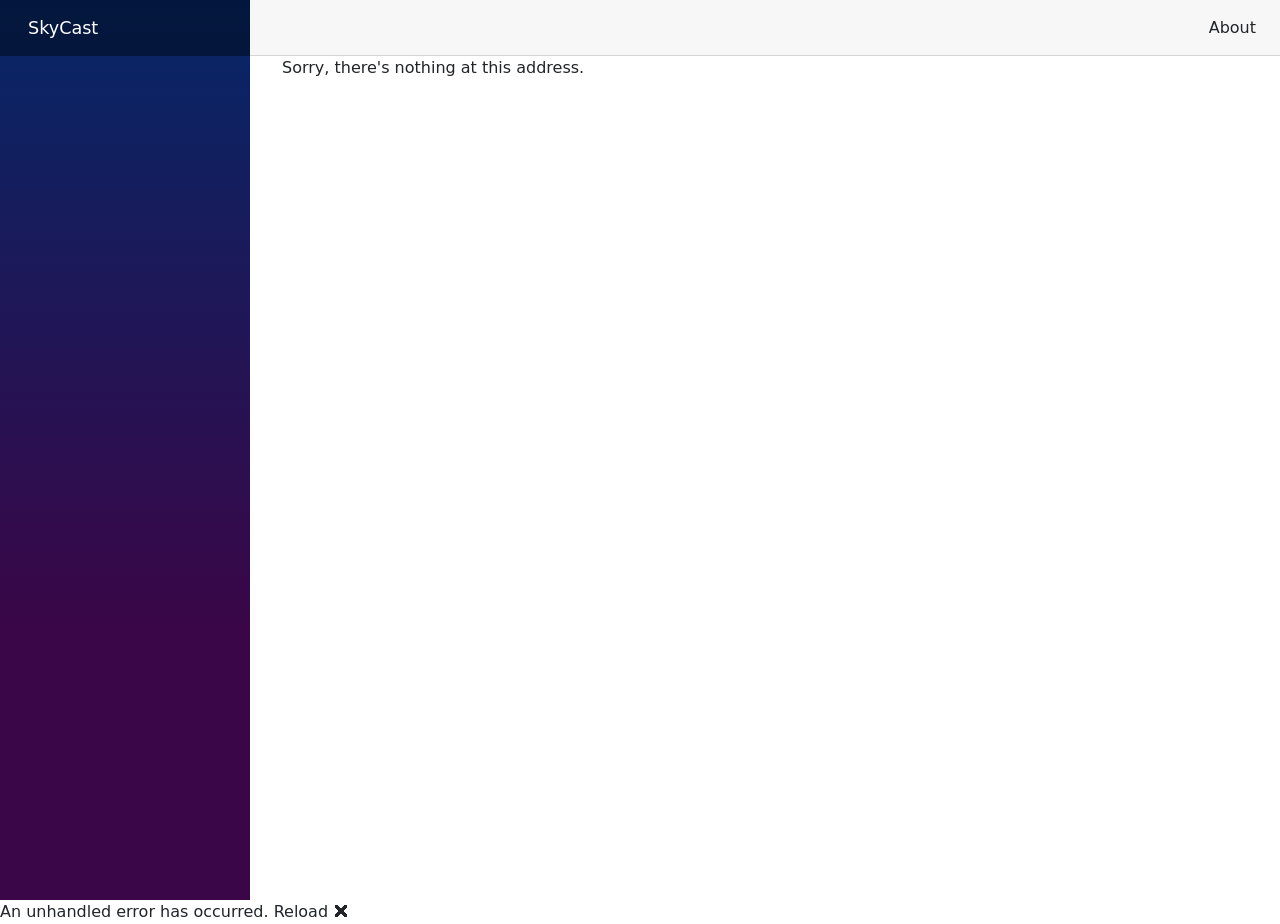
<file: dotmetweathermega/index.html>
<!DOCTYPE html>
<html lang="en">

<head>
    <meta charset="utf-8" />
    <meta name="viewport" content="width=device-width, initial-scale=1.0" />
    <title>SkyCast</title>
    <base href="/dotmetweathermega/" />
    <link rel="stylesheet" href="css/bootstrap/bootstrap.min.css" />
    <link rel="stylesheet" href="css/app.css" />
    <link rel="icon" type="image/png" href="favicon.png" />
    <link href="SkyCast.styles.css" rel="stylesheet" />
    <link href="css/app.css" rel=" stylesheet"/>
</head>

<body>
    <div id="app">
        <svg class="loading-progress">
            <circle r="40%" cx="50%" cy="50%" />
            <circle r="40%" cx="50%" cy="50%" />
        </svg>
        <div class="loading-progress-text"></div>
    </div>

    <div id="blazor-error-ui">
        An unhandled error has occurred.
        <a href="" class="reload">Reload</a>
        <a class="dismiss">🗙</a>
    </div>
    <script src="_framework/blazor.webassembly.js"></script>
</body>

</html>
</file>
<file: dotmetweathermega/SkyCast.styles.css>
/* dotmetweathermega/Layout/MainLayout.razor.rz.scp.css */
.page[b-r5f1tllm5b] {
    position: relative;
    display: flex;
    flex-direction: column;
}

main[b-r5f1tllm5b] {
    flex: 1;
}

.sidebar[b-r5f1tllm5b] {
    background-image: linear-gradient(180deg, rgb(5, 39, 103) 0%, #3a0647 70%);
}

.top-row[b-r5f1tllm5b] {
    background-color: #f7f7f7;
    border-bottom: 1px solid #d6d5d5;
    justify-content: flex-end;
    height: 3.5rem;
    display: flex;
    align-items: center;
}

    .top-row[b-r5f1tllm5b]  a, .top-row[b-r5f1tllm5b]  .btn-link {
        white-space: nowrap;
        margin-left: 1.5rem;
        text-decoration: none;
    }

    .top-row[b-r5f1tllm5b]  a:hover, .top-row[b-r5f1tllm5b]  .btn-link:hover {
        text-decoration: underline;
    }

    .top-row[b-r5f1tllm5b]  a:first-child {
        overflow: hidden;
        text-overflow: ellipsis;
    }

@media (max-width: 640.98px) {
    .top-row[b-r5f1tllm5b] {
        justify-content: space-between;
    }

    .top-row[b-r5f1tllm5b]  a, .top-row[b-r5f1tllm5b]  .btn-link {
        margin-left: 0;
    }
}

@media (min-width: 641px) {
    .page[b-r5f1tllm5b] {
        flex-direction: row;
    }

    .sidebar[b-r5f1tllm5b] {
        width: 250px;
        height: 100vh;
        position: sticky;
        top: 0;
    }

    .top-row[b-r5f1tllm5b] {
        position: sticky;
        top: 0;
        z-index: 1;
    }

    .top-row.auth[b-r5f1tllm5b]  a:first-child {
        flex: 1;
        text-align: right;
        width: 0;
    }

    .top-row[b-r5f1tllm5b], article[b-r5f1tllm5b] {
        padding-left: 2rem !important;
        padding-right: 1.5rem !important;
    }
}
/* dotmetweathermega/Layout/NavMenu.razor.rz.scp.css */
.navbar-toggler[b-69yc4dh78f] {
    background-color: rgba(255, 255, 255, 0.1);
}

.top-row[b-69yc4dh78f] {
    height: 3.5rem;
    background-color: rgba(0,0,0,0.4);
}

.navbar-brand[b-69yc4dh78f] {
    font-size: 1.1rem;
}

.bi[b-69yc4dh78f] {
    display: inline-block;
    position: relative;
    width: 1.25rem;
    height: 1.25rem;
    margin-right: 0.75rem;
    top: -1px;
    background-size: cover;
}

.bi-house-door-fill-nav-menu[b-69yc4dh78f] {
    background-image: url("data:image/svg+xml,%3Csvg xmlns='http://www.w3.org/2000/svg' width='16' height='16' fill='white' class='bi bi-house-door-fill' viewBox='0 0 16 16'%3E%3Cpath d='M6.5 14.5v-3.505c0-.245.25-.495.5-.495h2c.25 0 .5.25.5.5v3.5a.5.5 0 0 0 .5.5h4a.5.5 0 0 0 .5-.5v-7a.5.5 0 0 0-.146-.354L13 5.793V2.5a.5.5 0 0 0-.5-.5h-1a.5.5 0 0 0-.5.5v1.293L8.354 1.146a.5.5 0 0 0-.708 0l-6 6A.5.5 0 0 0 1.5 7.5v7a.5.5 0 0 0 .5.5h4a.5.5 0 0 0 .5-.5Z'/%3E%3C/svg%3E");
}

.bi-plus-square-fill-nav-menu[b-69yc4dh78f] {
    background-image: url("data:image/svg+xml,%3Csvg xmlns='http://www.w3.org/2000/svg' width='16' height='16' fill='white' class='bi bi-plus-square-fill' viewBox='0 0 16 16'%3E%3Cpath d='M2 0a2 2 0 0 0-2 2v12a2 2 0 0 0 2 2h12a2 2 0 0 0 2-2V2a2 2 0 0 0-2-2H2zm6.5 4.5v3h3a.5.5 0 0 1 0 1h-3v3a.5.5 0 0 1-1 0v-3h-3a.5.5 0 0 1 0-1h3v-3a.5.5 0 0 1 1 0z'/%3E%3C/svg%3E");
}

.bi-list-nested-nav-menu[b-69yc4dh78f] {
    background-image: url("data:image/svg+xml,%3Csvg xmlns='http://www.w3.org/2000/svg' width='16' height='16' fill='white' class='bi bi-list-nested' viewBox='0 0 16 16'%3E%3Cpath fill-rule='evenodd' d='M4.5 11.5A.5.5 0 0 1 5 11h10a.5.5 0 0 1 0 1H5a.5.5 0 0 1-.5-.5zm-2-4A.5.5 0 0 1 3 7h10a.5.5 0 0 1 0 1H3a.5.5 0 0 1-.5-.5zm-2-4A.5.5 0 0 1 1 3h10a.5.5 0 0 1 0 1H1a.5.5 0 0 1-.5-.5z'/%3E%3C/svg%3E");
}

.nav-item[b-69yc4dh78f] {
    font-size: 0.9rem;
    padding-bottom: 0.5rem;
}

    .nav-item:first-of-type[b-69yc4dh78f] {
        padding-top: 1rem;
    }

    .nav-item:last-of-type[b-69yc4dh78f] {
        padding-bottom: 1rem;
    }

    .nav-item[b-69yc4dh78f]  a {
        color: #d7d7d7;
        border-radius: 4px;
        height: 3rem;
        display: flex;
        align-items: center;
        line-height: 3rem;
    }

.nav-item[b-69yc4dh78f]  a.active {
    background-color: rgba(255,255,255,0.37);
    color: white;
}

.nav-item[b-69yc4dh78f]  a:hover {
    background-color: rgba(255,255,255,0.1);
    color: white;
}

@media (min-width: 641px) {
    .navbar-toggler[b-69yc4dh78f] {
        display: none;
    }

    .collapse[b-69yc4dh78f] {
        /* Never collapse the sidebar for wide screens */
        display: block;
    }
    
    .nav-scrollable[b-69yc4dh78f] {
        /* Allow sidebar to scroll for tall menus */
        height: calc(100vh - 3.5rem);
        overflow-y: auto;
    }
}
</file>
<file: dotmetweathermega/css/app.css>
/*! tailwindcss v3.4.0 | MIT License | https://tailwindcss.com*/*,:after,:before{border:0 solid #e5e7eb;box-sizing:border-box}:after,:before{--tw-content:""}:host,html{-webkit-text-size-adjust:100%;font-feature-settings:normal;-webkit-tap-highlight-color:transparent;font-family:ui-sans-serif,system-ui,sans-serif,Apple Color Emoji,Segoe UI Emoji,Segoe UI Symbol,Noto Color Emoji;font-variation-settings:normal;line-height:1.5;-moz-tab-size:4;-o-tab-size:4;tab-size:4}body{line-height:inherit;margin:0}hr{border-top-width:1px;color:inherit;height:0}abbr:where([title]){-webkit-text-decoration:underline dotted;text-decoration:underline dotted}h1,h2,h3,h4,h5,h6{font-size:inherit;font-weight:inherit}a{color:inherit;text-decoration:inherit}b,strong{font-weight:bolder}code,kbd,pre,samp{font-feature-settings:normal;font-family:ui-monospace,SFMono-Regular,Menlo,Monaco,Consolas,Liberation Mono,Courier New,monospace;font-size:1em;font-variation-settings:normal}small{font-size:80%}sub,sup{font-size:75%;line-height:0;position:relative;vertical-align:initial}sub{bottom:-.25em}sup{top:-.5em}table{border-collapse:collapse;border-color:inherit;text-indent:0}button,input,optgroup,select,textarea{font-feature-settings:inherit;color:inherit;font-family:inherit;font-size:100%;font-variation-settings:inherit;font-weight:inherit;line-height:inherit;margin:0;padding:0}button,select{text-transform:none}[type=button],[type=reset],[type=submit],button{-webkit-appearance:button;background-color:initial;background-image:none}:-moz-focusring{outline:auto}:-moz-ui-invalid{box-shadow:none}progress{vertical-align:initial}::-webkit-inner-spin-button,::-webkit-outer-spin-button{height:auto}[type=search]{-webkit-appearance:textfield;outline-offset:-2px}::-webkit-search-decoration{-webkit-appearance:none}::-webkit-file-upload-button{-webkit-appearance:button;font:inherit}summary{display:list-item}blockquote,dd,dl,figure,h1,h2,h3,h4,h5,h6,hr,p,pre{margin:0}fieldset{margin:0}fieldset,legend{padding:0}menu,ol,ul{list-style:none;margin:0;padding:0}dialog{padding:0}textarea{resize:vertical}input::-moz-placeholder,textarea::-moz-placeholder{color:#9ca3af;opacity:1}input::placeholder,textarea::placeholder{color:#9ca3af;opacity:1}[role=button],button{cursor:pointer}:disabled{cursor:default}audio,canvas,embed,iframe,img,object,svg,video{display:block;vertical-align:middle}img,video{height:auto;max-width:100%}[hidden]{display:none}*,::backdrop,:after,:before{--tw-border-spacing-x:0;--tw-border-spacing-y:0;--tw-translate-x:0;--tw-translate-y:0;--tw-rotate:0;--tw-skew-x:0;--tw-skew-y:0;--tw-scale-x:1;--tw-scale-y:1;--tw-pan-x: ;--tw-pan-y: ;--tw-pinch-zoom: ;--tw-scroll-snap-strictness:proximity;--tw-gradient-from-position: ;--tw-gradient-via-position: ;--tw-gradient-to-position: ;--tw-ordinal: ;--tw-slashed-zero: ;--tw-numeric-figure: ;--tw-numeric-spacing: ;--tw-numeric-fraction: ;--tw-ring-inset: ;--tw-ring-offset-width:0px;--tw-ring-offset-color:#fff;--tw-ring-color:#3b82f680;--tw-ring-offset-shadow:0 0 #0000;--tw-ring-shadow:0 0 #0000;--tw-shadow:0 0 #0000;--tw-shadow-colored:0 0 #0000;--tw-blur: ;--tw-brightness: ;--tw-contrast: ;--tw-grayscale: ;--tw-hue-rotate: ;--tw-invert: ;--tw-saturate: ;--tw-sepia: ;--tw-drop-shadow: ;--tw-backdrop-blur: ;--tw-backdrop-brightness: ;--tw-backdrop-contrast: ;--tw-backdrop-grayscale: ;--tw-backdrop-hue-rotate: ;--tw-backdrop-invert: ;--tw-backdrop-opacity: ;--tw-backdrop-saturate: ;--tw-backdrop-sepia: }.collapse{visibility:collapse}.mb-4{margin-bottom:1rem}.flex{display:flex}.max-w-sm{max-width:24rem}.flex-1{flex:1 1 0%}.gap-2{gap:.5rem}.rounded{border-radius:.25rem}.border{border-width:1px}.bg-blue-600{--tw-bg-opacity:1;background-color:rgb(37 99 235/var(--tw-bg-opacity))}.bg-white{--tw-bg-opacity:1;background-color:rgb(255 255 255/var(--tw-bg-opacity))}.p-6{padding:1.5rem}.px-2{padding-left:.5rem;padding-right:.5rem}.px-3{padding-left:.75rem;padding-right:.75rem}.px-4{padding-left:1rem;padding-right:1rem}.py-1{padding-bottom:.25rem;padding-top:.25rem}.ps-3{padding-inline-start:.75rem}.text-3xl{font-size:1.875rem;line-height:2.25rem}.text-6xl{font-size:3.75rem;line-height:1}.text-sm{font-size:.875rem;line-height:1.25rem}.text-xl{font-size:1.25rem;line-height:1.75rem}.font-bold{font-weight:700}.font-semibold{font-weight:600}.capitalize{text-transform:capitalize}.text-gray-500{--tw-text-opacity:1;color:rgb(107 114 128/var(--tw-text-opacity))}.text-red-600{--tw-text-opacity:1;color:rgb(220 38 38/var(--tw-text-opacity))}.text-white{--tw-text-opacity:1;color:rgb(255 255 255/var(--tw-text-opacity))}.shadow{--tw-shadow:0 1px 3px 0 #0000001a,0 1px 2px -1px #0000001a;--tw-shadow-colored:0 1px 3px 0 var(--tw-shadow-color),0 1px 2px -1px var(--tw-shadow-color);box-shadow:var(--tw-ring-offset-shadow,0 0 #0000),var(--tw-ring-shadow,0 0 #0000),var(--tw-shadow)}
</file>
